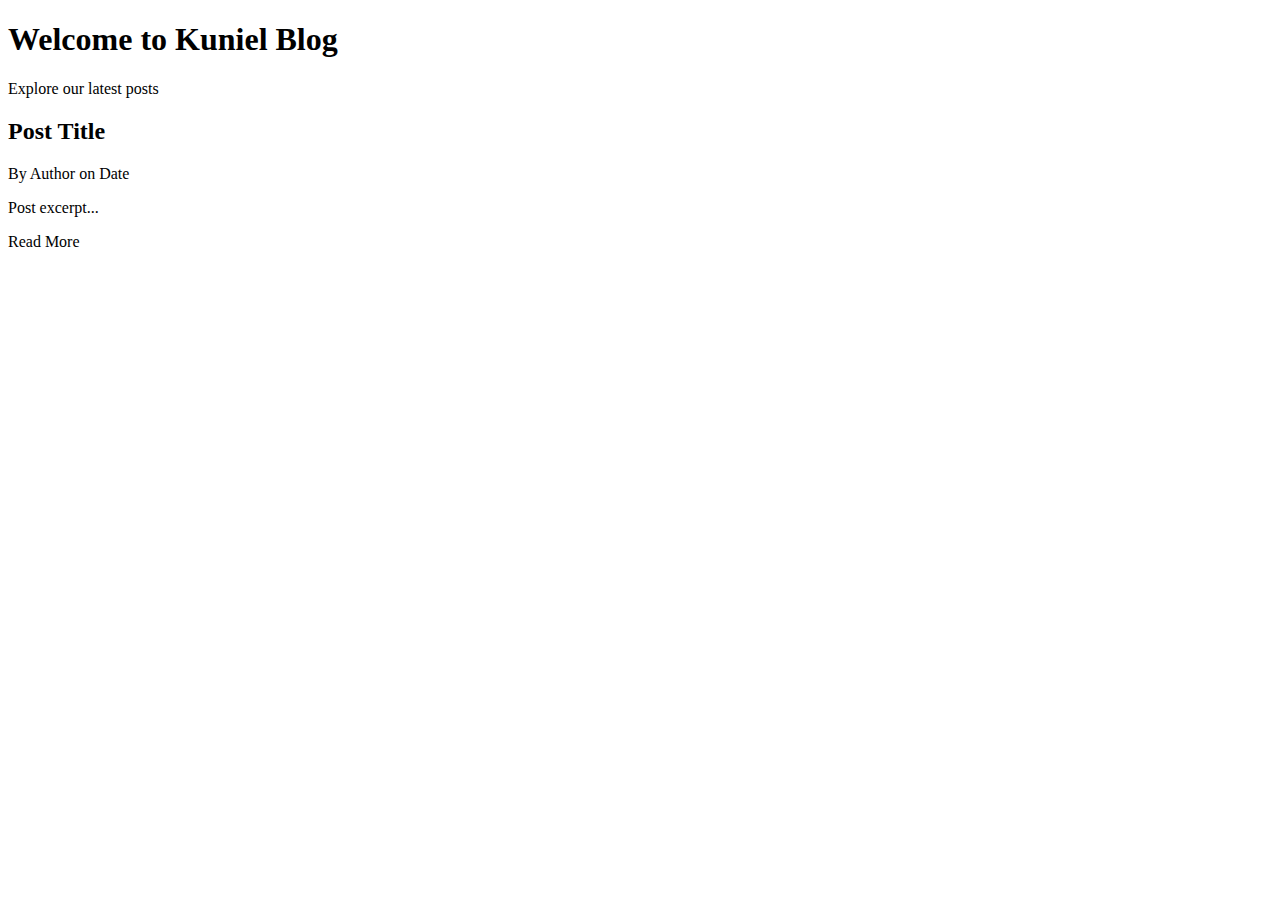
<file: src/main/resources/templates/index.html>
<!doctype html>
<html lang="en"
      xmlns="http://www.w3.org/1999/xhtml"
      xmlns:th="http://www.thymeleaf.org"
      xmlns:layout="http://www.ultraq.net.nz/thymeleaf/layout"
      layout:decorate="~{layout}">
<head>
    <title>Home</title>
</head>
<body>
<div layout:fragment="content">
    <section class="section">
        <h1 class="title">Welcome to Kuniel Blog</h1>
        <p class="subtitle">Explore our latest posts</p>

        <div class="columns is-multiline">
            <div class="column is-12" th:each="post : ${posts}">
                <div class="card">
                    <div class="card-content">
                        <div class="content">
                            <h2 class="title is-4">
                                <a th:href="@{/posts/{slug}(slug=${post.slug})}" th:text="${post.title}">Post Title</a>
                            </h2>
                            <p class="subtitle is-6">
                                By <span th:text="${post.createdBy.name}">Author</span> on
                                <time th:datetime="${post.createdAt}" th:text="${#temporals.format(post.createdAt, 'MMM dd, yyyy')}">Date</time>
                            </p>
                            <p th:text="${#strings.abbreviate(post.content, 200)}">Post excerpt...</p>
                        </div>
                    </div>
                    <footer class="card-footer">
                        <a th:href="@{/posts/{slug}(slug=${post.slug})}" class="card-footer-item">Read More</a>
                    </footer>
                </div>
            </div>
        </div>
    </section>
</div>
</body>
</html>
</file>
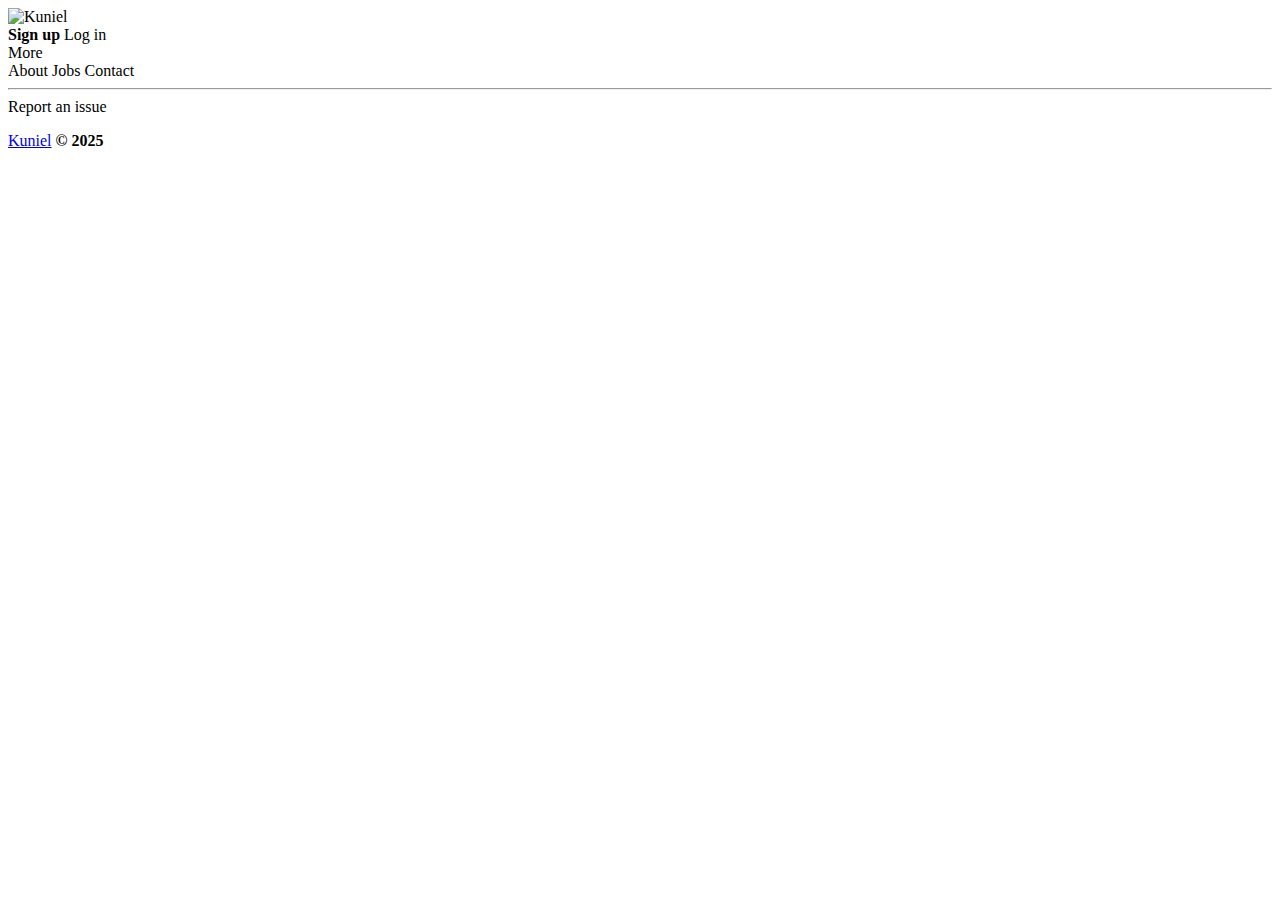
<file: src/main/resources/templates/layout.html>
<!DOCTYPE html>
<html xmlns:layout="http://www.w3.org/1999/xhtml">
<head>
    <meta charset="utf-8">
    <meta http-equiv="X-UA-Compatible" content="IE=edge">
    <meta name="viewport" content="width=device-width, initial-scale=1">
    <title>layout:title-pattern="$LAYOUT_TITLE - $CONTENT_TITLE">Kuniel Blog</title>
<!--    <link rel="stylesheet" href="https://cdn.jsdelivr.net/npm/bulma@1.0.4/css/bulma.min.css">-->
    <link rel="stylesheet" th:href="@{/webjars/bulma/css/bulma.min.css}">
    <link rel="stylesheet" th:href="@{/css/style.css}">
</head>
<body>
<header>
    <nav class="navbar" role="navigation" aria-label="main navigation">
        <div class="navbar-brand">
            <a class="navbar-item" th:href="@{/}" aria-label="Home" style="cursor: pointer;">
                <img th:src="@{/kuniel_brand_logo.svg}" alt="Kuniel" width="100" loading="lazy">
            </a>

            <a role="button" class="navbar-burger" aria-label="menu" aria-expanded="false" data-target="navbarBasicExample">
                <span aria-hidden="true"></span>
                <span aria-hidden="true"></span>
                <span aria-hidden="true"></span>
                <span aria-hidden="true"></span>
            </a>
        </div>

        <div id="navbarMain" class="navbar-menu">
            <div class="navbar-end">
                <div class="navbar-item">
                    <div class="buttons">
                        <a class="button is-primary">
                            <strong>Sign up</strong>
                        </a>
                        <a class="button is-light" th:href="@{/login}">
                            Log in
                        </a>
                    </div>
                </div>

                <div class="navbar-item has-dropdown is-hoverable">
                    <a class="navbar-link">
                        More
                    </a>

                    <div class="navbar-dropdown">
                        <a class="navbar-item">
                            About
                        </a>
                        <a class="navbar-item is-selected">
                            Jobs
                        </a>
                        <a class="navbar-item">
                            Contact
                        </a>
                        <hr class="navbar-divider">
                        <a class="navbar-item">
                            Report an issue
                        </a>
                    </div>
                </div>
            </div>
        </div>
    </nav>

    <main id="wrapper" class="container">
        <div class="fixed-grid has-12-cols">
            <div class="grid">
                <div class="cell is-col-span-12">
                     <div layout:fragment="content">
<!--                         page content goes here-->
                     </div>
                </div>
            </div>
        </div>
    </main>

    <footer class="footer">
        <div class="has-text-centered">
            <p>
                <a href="https://kuniel.com">Kuniel</a>
                <strong>&copy; <span th:text="${#dates.year(#dates.createNow())}">2025</span></strong>
            </p>
        </div>
    </footer>
</header>
</body>
</html>
</file>
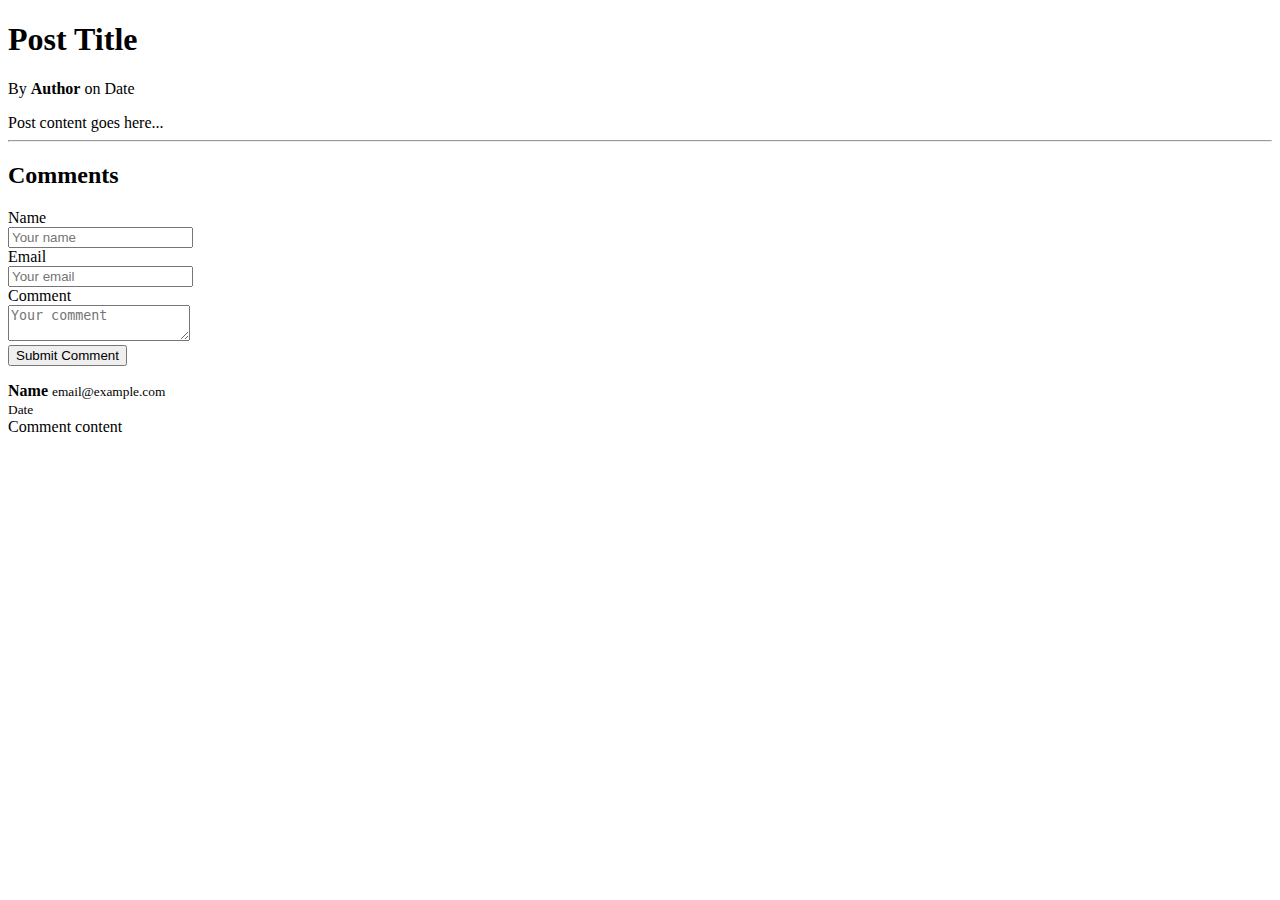
<file: src/main/resources/templates/post-detail.html>
<!doctype html>
<html lang="en"
      xmlns="http://www.w3.org/1999/xhtml"
      xmlns:th="http://www.thymeleaf.org"
      xmlns:layout="http://www.ultraq.net.nz/thymeleaf/layout"
      layout:decorate="~{layout}">
<head>
    <title th:text="${post.title}">Post Title</title>
</head>
<body>
<div layout:fragment="content">
    <section class="section">
        <article>
            <h1 class="title" th:text="${post.title}">Post Title</h1>
            <p class="subtitle is-6">
                By <strong th:text="${post.createdBy.name}">Author</strong> on 
                <time th:datetime="${post.createdAt}" th:text="${#temporals.format(post.createdAt, 'MMMM dd, yyyy')}">Date</time>
            </p>
            
            <div class="content" th:utext="${post.content}">
                Post content goes here...
            </div>
        </article>
        
        <hr>
        
        <!-- Comments Section -->
        <div class="comments-section">
            <h2 class="title is-4">Comments</h2>
            
            <!-- Comment Form -->
            <div class="box">
                <form id="commentForm">
                    <input type="hidden" id="postId" th:value="${post.id}">
                    <div class="field">
                        <label class="label">Name</label>
                        <div class="control">
                            <input class="input" type="text" id="name" name="name" placeholder="Your name" required>
                        </div>
                    </div>
                    
                    <div class="field">
                        <label class="label">Email</label>
                        <div class="control">
                            <input class="input" type="email" id="email" name="email" placeholder="Your email" required>
                        </div>
                    </div>
                    
                    <div class="field">
                        <label class="label">Comment</label>
                        <div class="control">
                            <textarea class="textarea" id="content" name="content" placeholder="Your comment" required></textarea>
                        </div>
                    </div>
                    
                    <div class="field">
                        <div class="control">
                            <button class="button is-primary" type="submit">Submit Comment</button>
                        </div>
                    </div>
                </form>
            </div>
            
            <!-- Comments List -->
            <div class="comments-list" id="commentsList">
                <div class="box" th:each="comment : ${comments}">
                    <article class="media">
                        <div class="media-content">
                            <div class="content">
                                <p>
                                    <strong th:text="${comment.name}">Name</strong>
                                    <small th:text="${comment.email}">email@example.com</small>
                                    <br>
                                    <small th:text="${#temporals.format(comment.createdAt, 'MMM dd, yyyy HH:mm')}">Date</small>
                                    <br>
                                    <span th:text="${comment.content}">Comment content</span>
                                </p>
                            </div>
                        </div>
                    </article>
                </div>
            </div>
        </div>
    </section>
    
    <script th:inline="javascript">
        document.getElementById('commentForm').addEventListener('submit', async function(e) {
            e.preventDefault();
            
            const postId = document.getElementById('postId').value;
            const formData = {
                name: document.getElementById('name').value,
                email: document.getElementById('email').value,
                content: document.getElementById('content').value
            };
            
            try {
                const response = await fetch(`/api/posts/${postId}/comments`, {
                    method: 'POST',
                    headers: {
                        'Content-Type': 'application/json'
                    },
                    body: JSON.stringify(formData)
                });
                
                if (response.ok) {
                    location.reload();
                } else {
                    const error = await response.json();
                    alert('Error: ' + error.detail);
                }
            } catch (error) {
                alert('Error submitting comment: ' + error.message);
            }
        });
    </script>
</div>
</body>
</html>
</file>
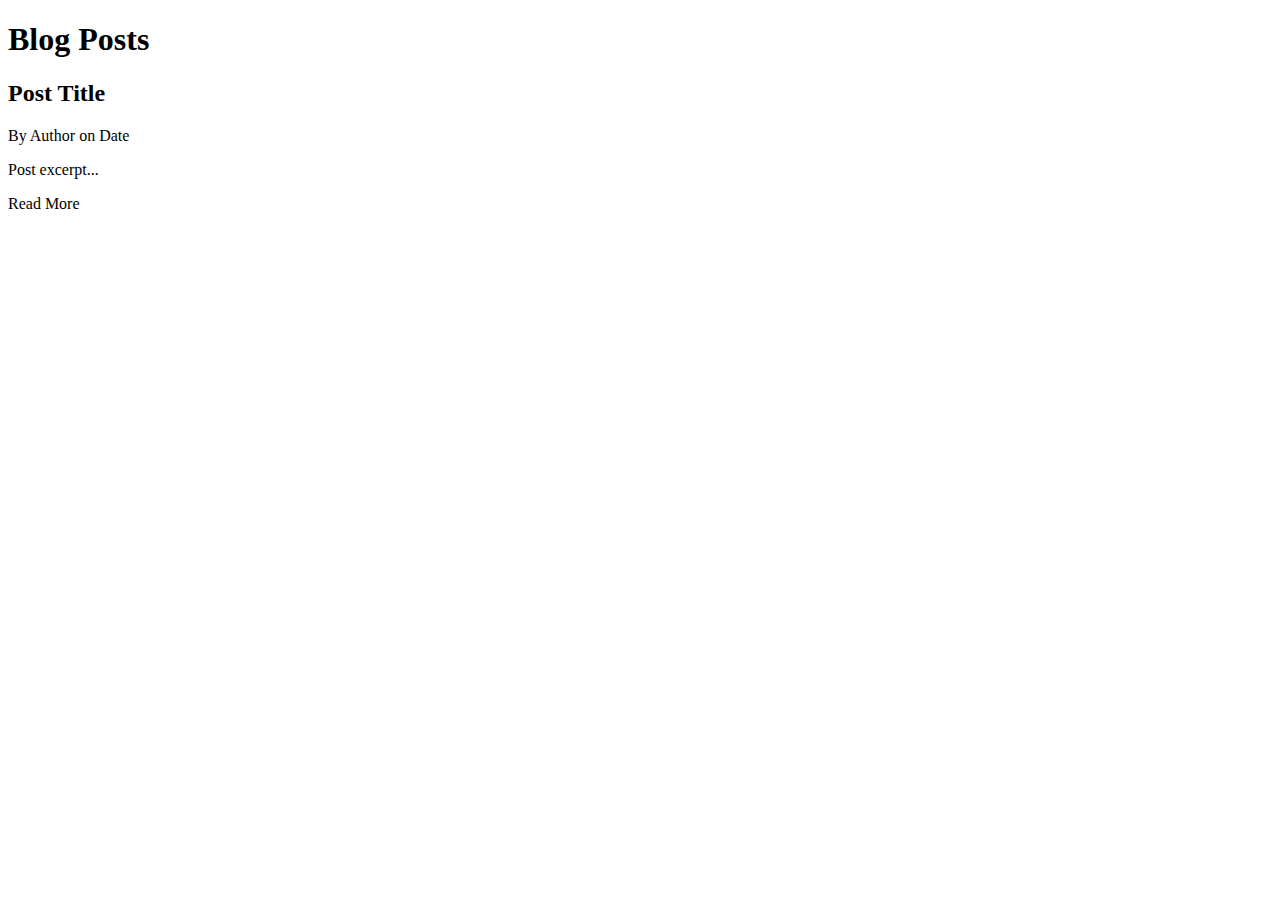
<file: src/main/resources/templates/posts.html>
<!doctype html>
<html lang="en"
      xmlns="http://www.w3.org/1999/xhtml"
      xmlns:th="http://www.thymeleaf.org"
      xmlns:layout="http://www.ultraq.net.nz/thymeleaf/layout"
      layout:decorate="~{layout}">
<head>
    <title>All Posts</title>
</head>
<body>
<div layout:fragment="content">
    <section class="section">
        <h1 class="title">Blog Posts</h1>
        
        <div class="columns is-multiline">
            <div class="column is-12" th:each="post : ${posts}">
                <div class="card">
                    <div class="card-content">
                        <div class="content">
                            <h2 class="title is-4">
                                <a th:href="@{/posts/{slug}(slug=${post.slug})}" th:text="${post.title}">Post Title</a>
                            </h2>
                            <p class="subtitle is-6">
                                By <span th:text="${post.createdBy.name}">Author</span> on 
                                <time th:datetime="${post.createdAt}" th:text="${#temporals.format(post.createdAt, 'MMM dd, yyyy')}">Date</time>
                            </p>
                            <p th:text="${#strings.abbreviate(post.content, 200)}">Post excerpt...</p>
                        </div>
                    </div>
                    <footer class="card-footer">
                        <a th:href="@{/posts/{slug}(slug=${post.slug})}" class="card-footer-item">Read More</a>
                    </footer>
                </div>
            </div>
        </div>
    </section>
</div>
</body>
</html>
</file>
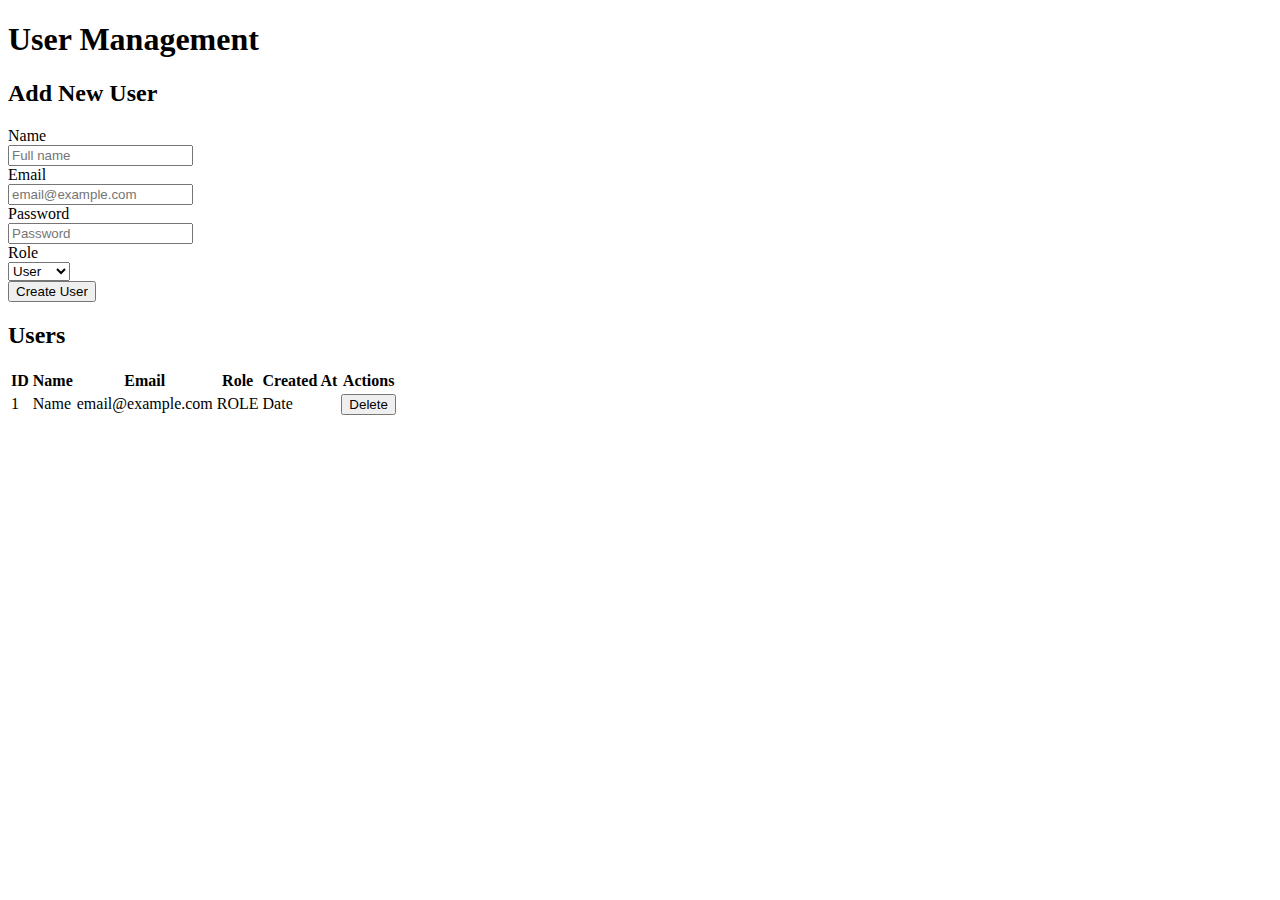
<file: src/main/resources/templates/users.html>
<!doctype html>
<html lang="en"
      xmlns="http://www.w3.org/1999/xhtml"
      xmlns:th="http://www.thymeleaf.org"
      xmlns:layout="http://www.ultraq.net.nz/thymeleaf/layout"
      layout:decorate="~{layout}">
<head>
    <title>User Management</title>
</head>
<body>
<div layout:fragment="content">
    <section class="section">
        <h1 class="title">User Management</h1>
        
        <!-- Add User Form -->
        <div class="box">
            <h2 class="title is-5">Add New User</h2>
            <form id="userForm">
                <div class="field">
                    <label class="label">Name</label>
                    <div class="control">
                        <input class="input" type="text" id="name" name="name" placeholder="Full name" required>
                    </div>
                </div>
                
                <div class="field">
                    <label class="label">Email</label>
                    <div class="control">
                        <input class="input" type="email" id="email" name="email" placeholder="email@example.com" required>
                    </div>
                </div>
                
                <div class="field">
                    <label class="label">Password</label>
                    <div class="control">
                        <input class="input" type="password" id="password" name="password" placeholder="Password" required>
                    </div>
                </div>
                
                <div class="field">
                    <label class="label">Role</label>
                    <div class="control">
                        <div class="select">
                            <select id="role" name="role" required>
                                <option value="USER">User</option>
                                <option value="ADMIN">Admin</option>
                                <option value="AUTHOR">Author</option>
                            </select>
                        </div>
                    </div>
                </div>
                
                <div class="field">
                    <div class="control">
                        <button class="button is-primary" type="submit">Create User</button>
                    </div>
                </div>
            </form>
        </div>
        
        <!-- Users List -->
        <div class="box">
            <h2 class="title is-5">Users</h2>
            <table class="table is-fullwidth is-striped">
                <thead>
                    <tr>
                        <th>ID</th>
                        <th>Name</th>
                        <th>Email</th>
                        <th>Role</th>
                        <th>Created At</th>
                        <th>Actions</th>
                    </tr>
                </thead>
                <tbody id="usersTable">
                    <tr th:each="user : ${users}">
                        <td th:text="${user.id}">1</td>
                        <td th:text="${user.name}">Name</td>
                        <td th:text="${user.email}">email@example.com</td>
                        <td><span class="tag" th:text="${user.role}">ROLE</span></td>
                        <td th:text="${#temporals.format(user.createdAt, 'MMM dd, yyyy')}">Date</td>
                        <td>
                            <button class="button is-small is-danger" th:onclick="'deleteUser(' + ${user.id} + ')'">Delete</button>
                        </td>
                    </tr>
                </tbody>
            </table>
        </div>
    </section>
    
    <script th:inline="javascript">
        document.getElementById('userForm').addEventListener('submit', async function(e) {
            e.preventDefault();
            
            const formData = {
                name: document.getElementById('name').value,
                email: document.getElementById('email').value,
                password: document.getElementById('password').value,
                role: document.getElementById('role').value
            };
            
            try {
                const response = await fetch('/api/users', {
                    method: 'POST',
                    headers: {
                        'Content-Type': 'application/json'
                    },
                    body: JSON.stringify(formData)
                });
                
                if (response.ok) {
                    location.reload();
                } else {
                    const error = await response.json();
                    alert('Error: ' + error.detail);
                }
            } catch (error) {
                alert('Error creating user: ' + error.message);
            }
        });
        
        async function deleteUser(userId) {
            if (!confirm('Are you sure you want to delete this user?')) {
                return;
            }
            
            try {
                const response = await fetch(`/api/users/${userId}`, {
                    method: 'DELETE'
                });
                
                if (response.ok) {
                    location.reload();
                } else {
                    const error = await response.json();
                    alert('Error: ' + error.detail);
                }
            } catch (error) {
                alert('Error deleting user: ' + error.message);
            }
        }
    </script>
</div>
</body>
</html>
</file>
